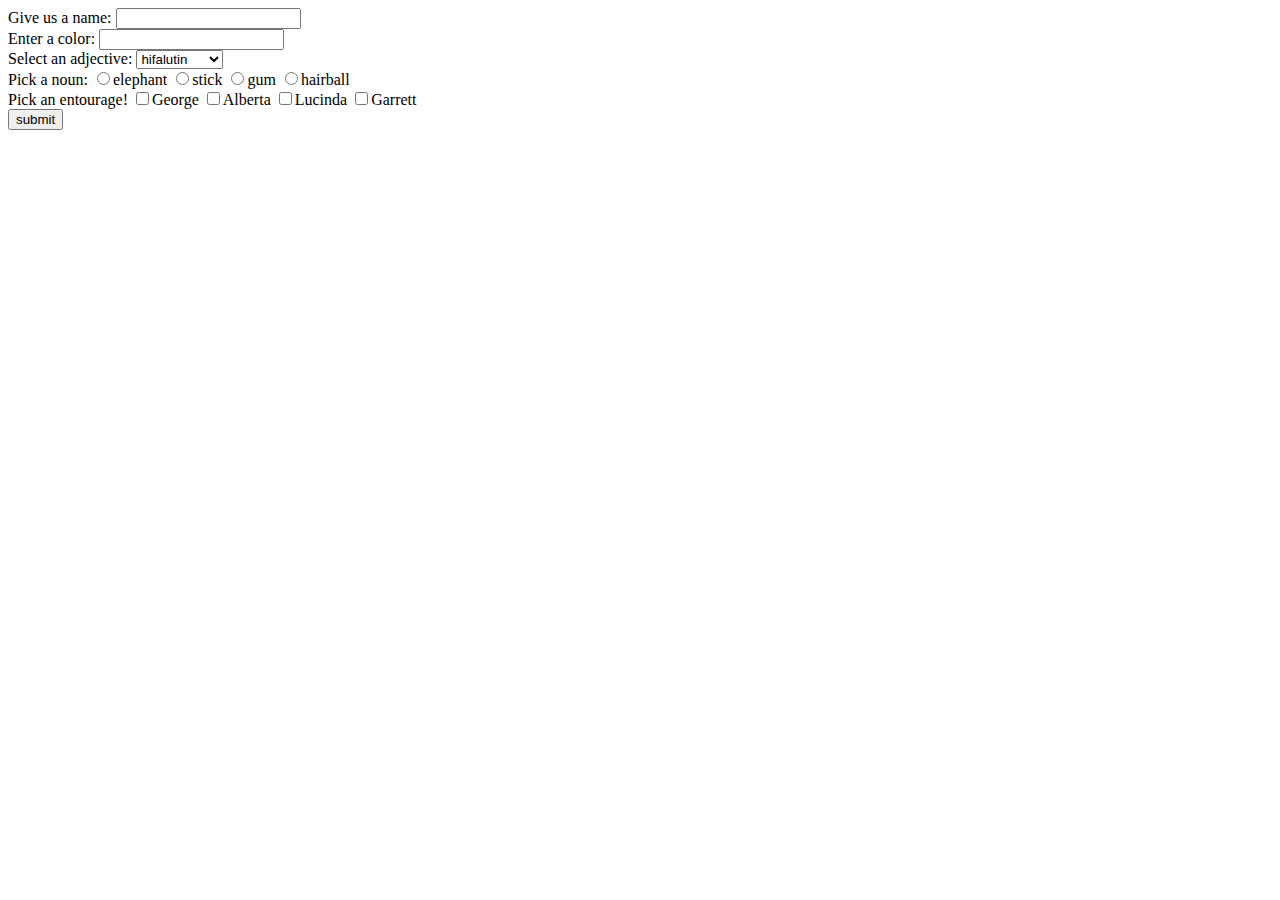
<file: templates/game.html>
<!doctype html>
<html>
<head>
    <title></title>
</head>
<body>
    <form action="/madlib">
        Give us a name:
        <input type="text" name="person"><br>
        Enter a color:
        <input type="text" name="color"><br>
        Select an adjective:
        <select name="adj">
            <option value="hifalutin">hifalutin</option>
            <option value="loquacious">loquacious</option>
            <option value="belligerent">belligerent</option>
            <option value="nefarious">nefarious</option>
            <option value="voluptuous">voluptuous</option>
        </select><br>
        Pick a noun:
        <input type="radio" name="noun" value="elephants">elephant
        <input type="radio" name="noun" value="sticks">stick
        <input type="radio" name="noun" value="gum">gum
        <input type="radio" name="noun" value="hairballs">hairball
        <br>
        Pick an entourage!
        <input type="checkbox" name="friends" value="George the Giraffe">George
        <input type="checkbox" name="friends" value="Alberta the Albatross">Alberta
        <input type="checkbox" name="friends" value="Lucinda the Lizard">Lucinda
        <input type="checkbox" name="friends" value="Garrett the Ghost">Garrett 
        <br>

        <input type="submit" value="submit">

    </form>
</body>
</html>
</file>
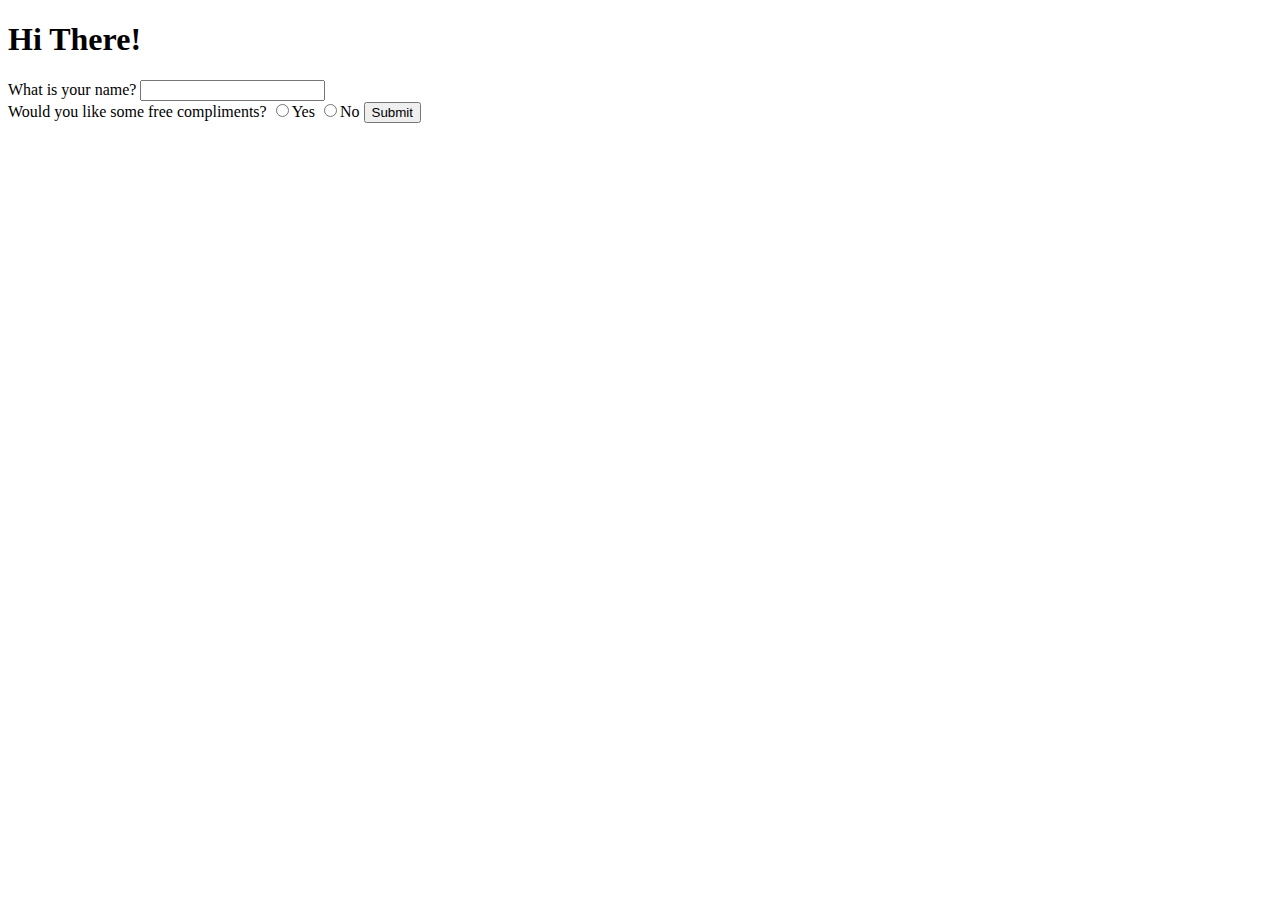
<file: templates/hello.html>
<!doctype html>
<html>
<head>
  <title>Hi There!</title>
</head>
<body>

<h1>Hi There!</h1>

<form action="/greet">
  What is your name? <input type="text" name="person">
      <br>
    Would you like some free compliments?
    <input type="radio" name="yesno-compliments" value="yes">Yes
    <input type="radio" name="yesno-compliments" value="no">No
  <input type="submit">
</form>

</body>
</html>
</file>
